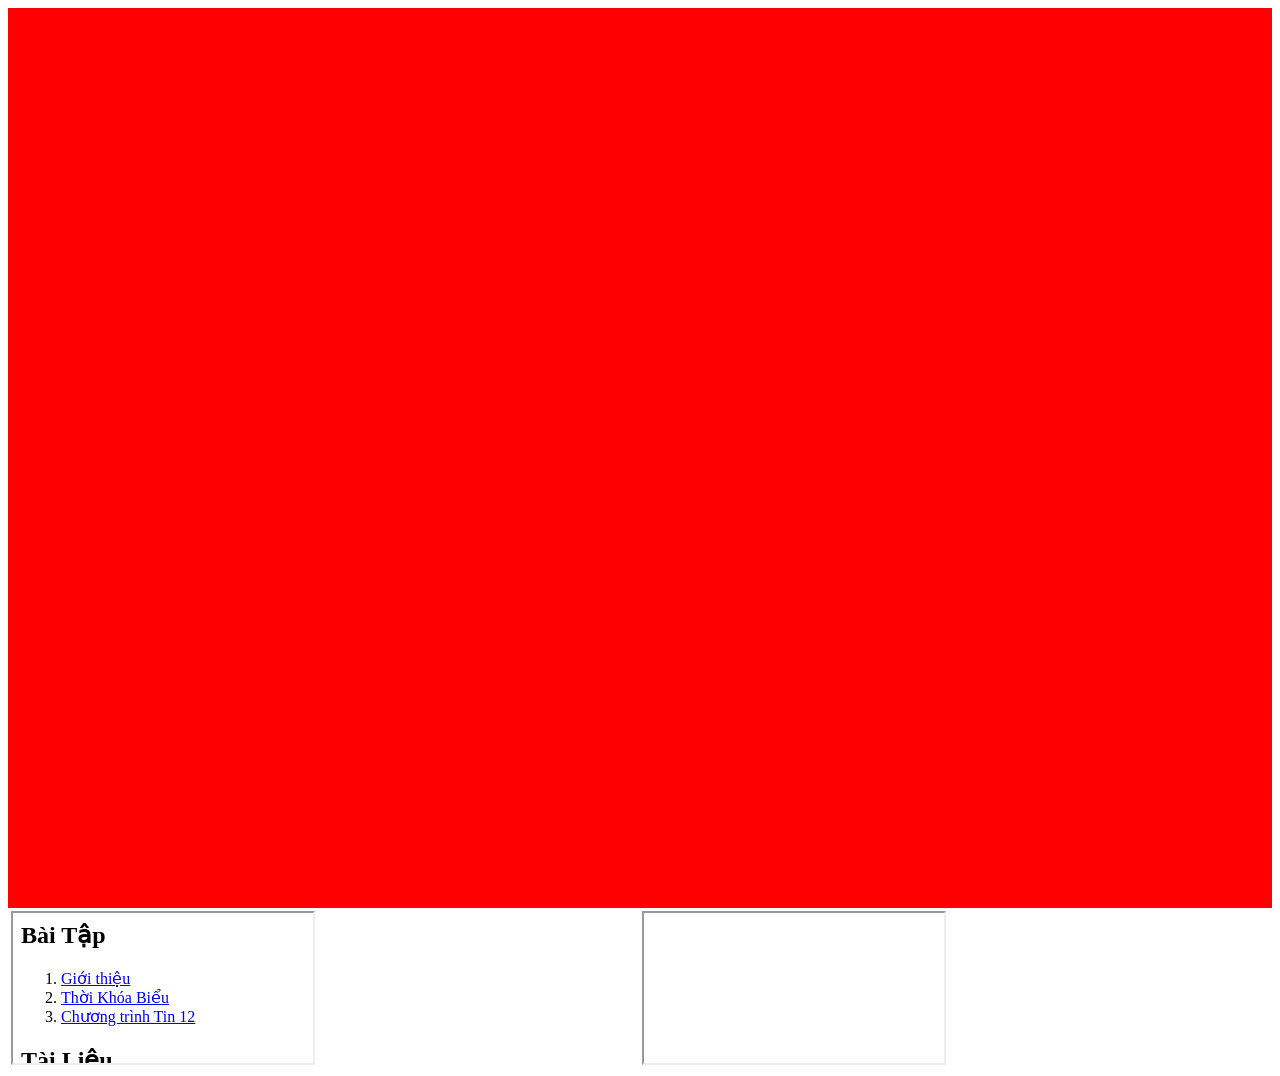
<file: index.html>
<html>
  <head>
    <meta charset="utf-8">
    <link rel="stylesheet" href="style.css">
  </head>
  <body>
    <div class="container">
      <div class="header"></div>
      <div class="menu"></div>
      <div class="content"></div>
      <div class="footer"></div>
      </div>
    <table width="100%">
      <tr>
        <td width="50%">
          <iframe src="list/main.html">
          </iframe>
        </td>
        <td>
          <iframe name="information">
          </iframe>
        </td>
      </tr>
    </table>
  </body>
</html>
</file>
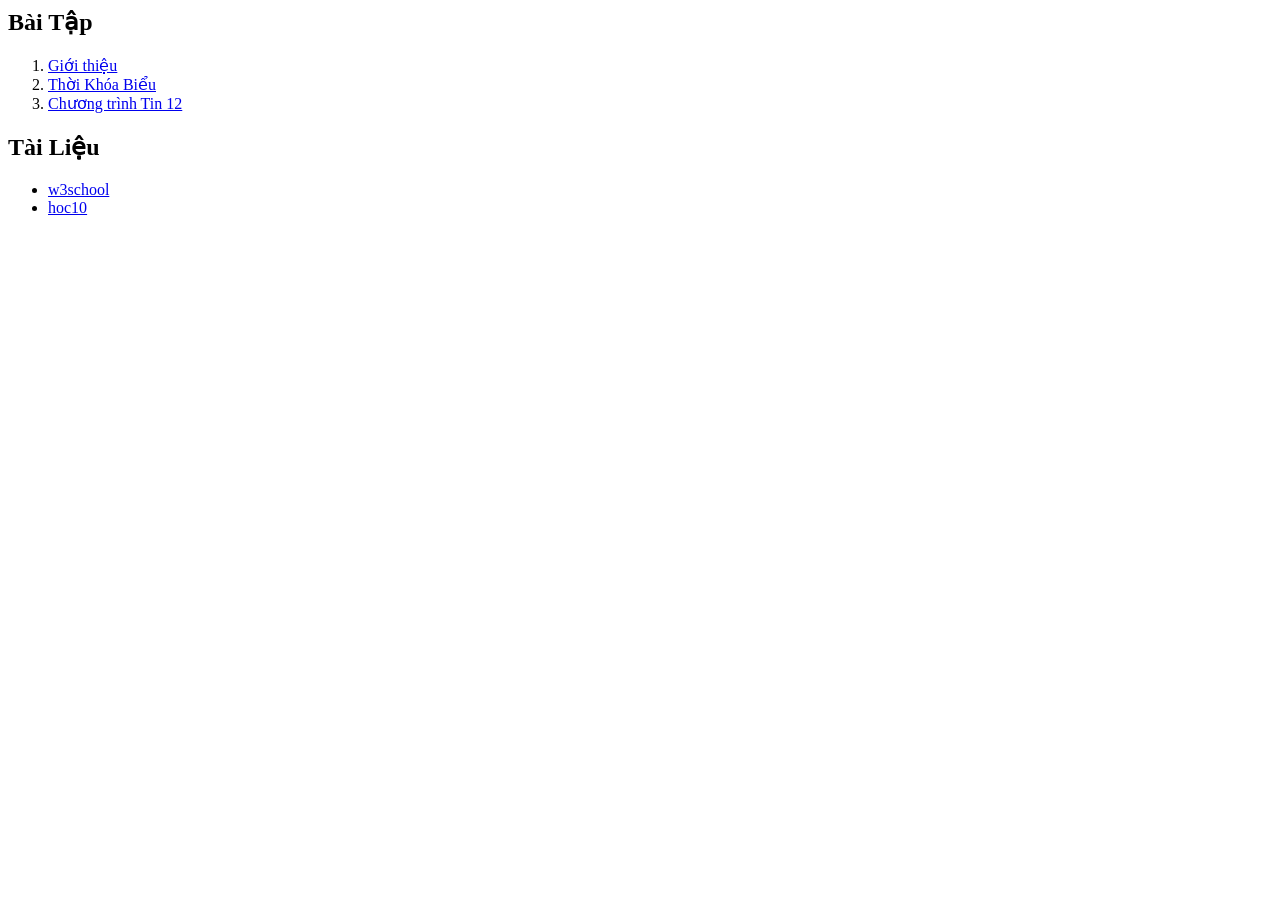
<file: list/main.html>
<html>
  <head>
    <meta charset="utf-8">
  </head>
  <body>
   
          
    <h2> Bài Tập </h2>        
         <ol>
           <li> <a href="../gioithieu/gioithieu.html" target="information">
             Giới thiệu
                </a>
           </li>
           <li> <a href="../tkb/tkb.html" target="information">
             Thời Khóa Biểu
                </a>
           </li>
              <li> <a href="../tinhoc12/tinhoc12.html" target="information">
             Chương trình Tin 12
                </a>
           </li>
          </ol>
    <h2>
      Tài Liệu
    </h2>
          <ul>
            <li> 
              <a href="https://www.w3schools.com/" target="_blank">
              w3school
              </a>
            </li>
            <li>
              <a href="hoc10.vn" target="_blank">
              hoc10
              </a>
            </li>
          </ul>
  </body>
</html>
</file>
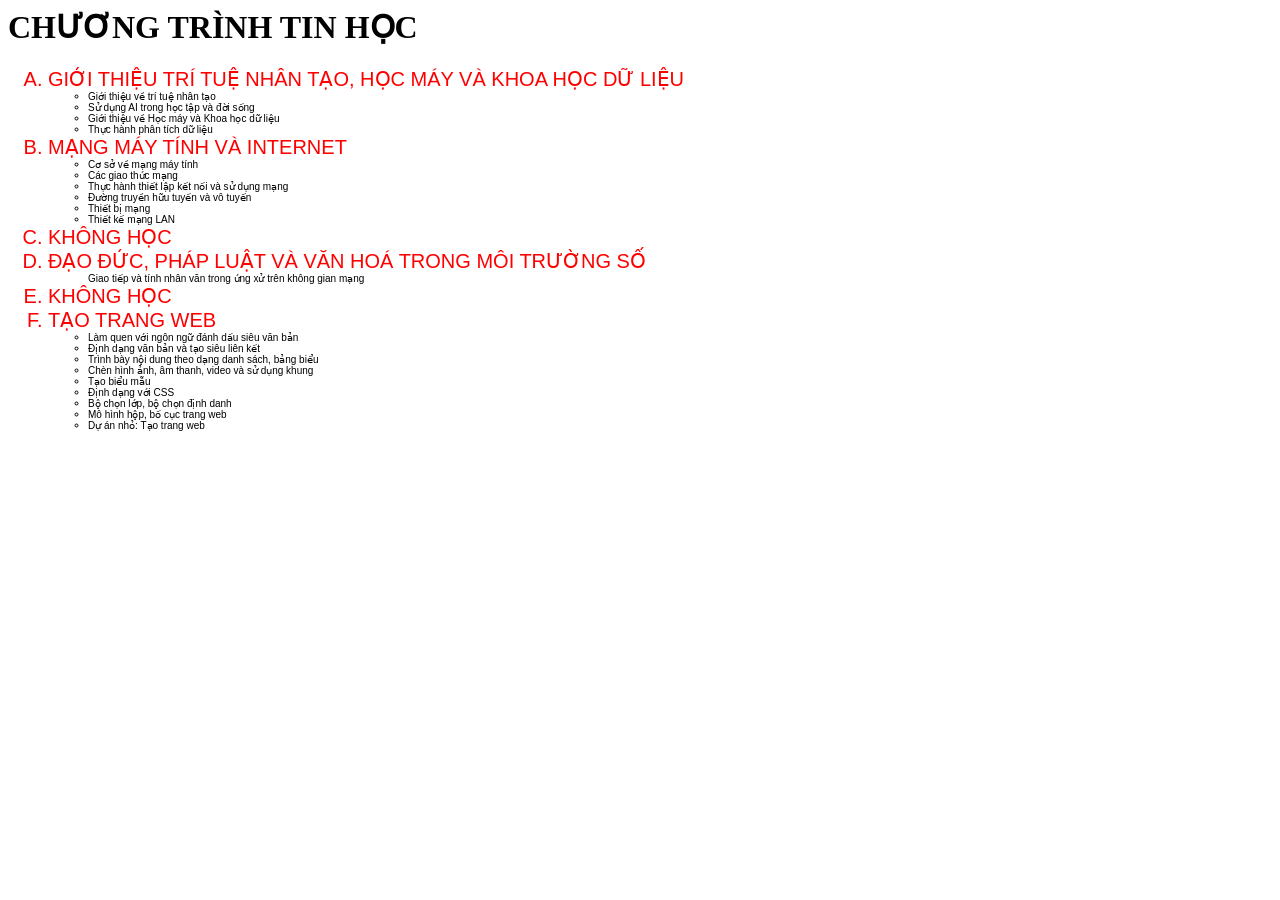
<file: tinhoc12/tinhoc12.html>
<html>
  <head>
    <meta charset = "utf-8">
    <link rel="stylesheet" href="style.css">
  </head>
  <body>
    <h1>
      CHƯƠNG TRÌNH TIN HỌC
    </h1>
    <ol type = "A">
      <li class="f1">
        GIỚI THIỆU TRÍ TUỆ NHÂN TẠO, HỌC MÁY VÀ KHOA HỌC DỮ LIỆU
       <ul class="f2">
        <li>
          Giới thiệu về trí tuệ nhân tạo
        </li>
        <li>
          Sử dụng AI trong học tập và đời sống
        </li>
        <li>
          Giới thiệu về Học máy và Khoa học dữ liệu
        </li>
        <li>
         Thực hành phân tích dữ liệu
        </li>
       </ul>
      </li>
        <li class="f1">
          MẠNG MÁY TÍNH VÀ INTERNET
            <ul class="f2">
        <li>
          Cơ sở về mạng máy tính
        </li>
        <li>
          Các giao thức mạng
        </li>
        <li>
         Thực hành thiết lập kết nối và sử dụng mạng
        </li>
        <li>
         Đường truyền hữu tuyến và vô tuyến
        </li>
        <li>
         Thiết bị mạng
        </li>
        <li>
         Thiết kế mạng LAN
        </li>
       </ul>
      <li class="f1">
        KHÔNG HỌC
      </li>
      <li class="f1">
        ĐẠO ĐỨC, PHÁP LUẬT VÀ VĂN HOÁ TRONG MÔI TRƯỜNG SỐ
         <ul class="f2">
          Giao tiếp và tính nhân văn trong ứng xử trên không gian mạng
        </ul>
      </li>
      <li class="f1">
        KHÔNG HỌC
      </li>
     <li class="f1">
        TẠO TRANG WEB
              <ul class="f2">
        <li>
          Làm quen với ngôn ngữ đánh dấu siêu văn bản
        </li>
        <li>
          Định dạng văn bản và tạo siêu liên kết
        </li>
        <li>
         Trình bày nội dung theo dạng danh sách, bảng biểu
        </li>
        <li>
        Chèn hình ảnh, âm thanh, video và sử dụng khung
        </li>
        <li>
         Tạo biểu mẫu
        </li>
        <li>
         Định dạng với CSS
        </li>
         <li>
         Bộ chọn lớp, bộ chọn định danh
        </li>
        <li>
         Mô hình hộp, bố cục trang web
        </li>
        <li>
          Dự án nhỏ: Tạo trang web
        </li>
       </ul>
      </li>
    </ol>
        </li>
  </body>
</html>
</file>
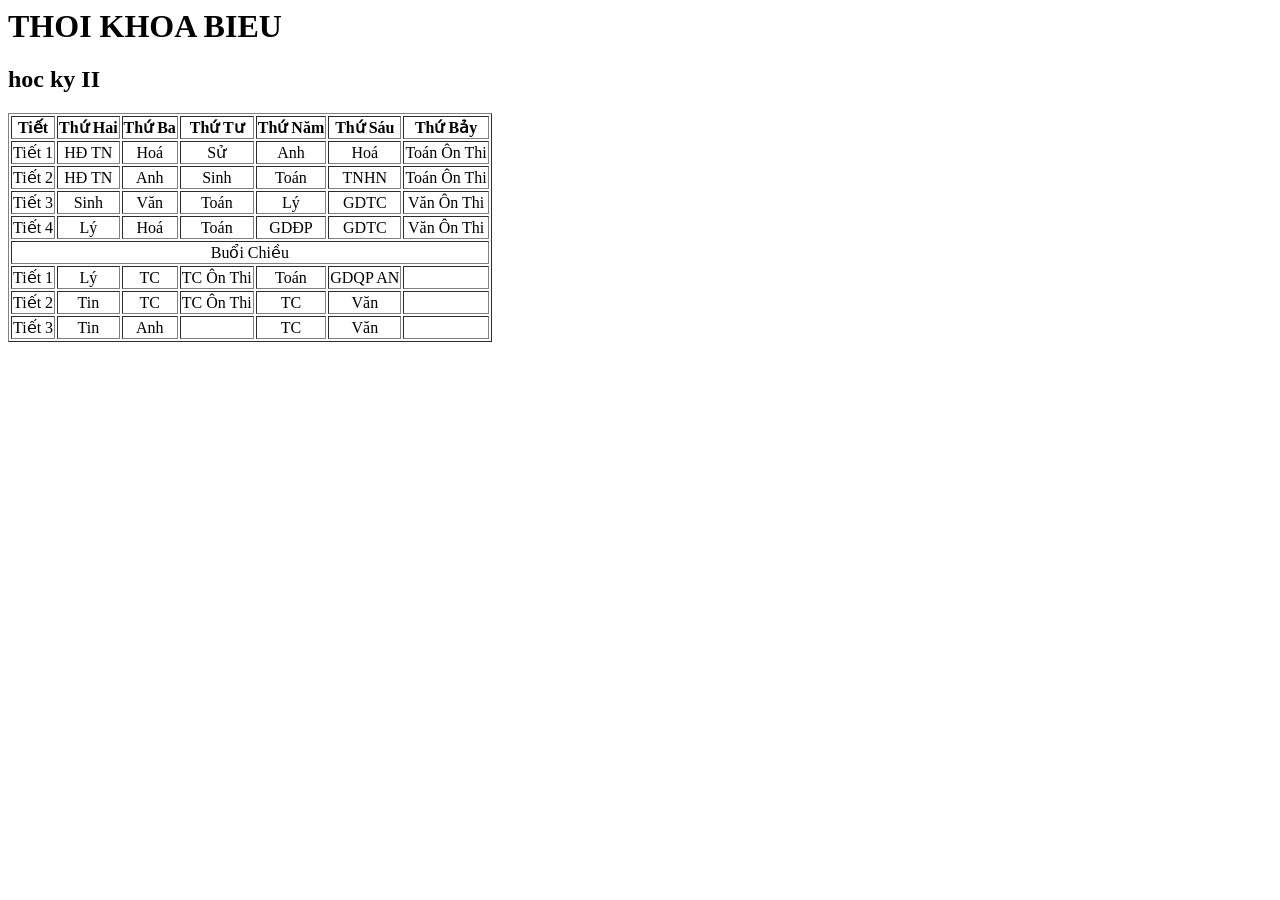
<file: tkb/tkb.html>
<html>
  <head>
    <meta charset="utf-8">
    <style>
      td{text-align: center;}
    </style>
  </head>
  <body>
    <h1>THOI KHOA BIEU</h1>
    <h2>hoc ky II</h2>
    <table border="1">
      <tr>
        <th>Tiết</th> <th>Thứ Hai</th> <th>Thứ Ba</th> <th>Thứ Tư</th> <th>Thứ Năm</th> <th>Thứ Sáu</th> <th>Thứ Bảy</th>
      </tr>
      <tr>
        <td>Tiết 1</td> <td>HĐ TN</td> <td>Hoá</td> <td>Sử</td> <td>Anh</td> <td>Hoá</td> <td>Toán Ôn Thi</td>
      </tr>
      <tr>
        <td>Tiết 2</td> <td>HĐ TN</td> <td>Anh</td> <td>Sinh</td> <td>Toán</td> <td>TNHN</td> <td>Toán Ôn Thi</td>
      </tr>
            <tr>
        <td>Tiết 3</td> <td>Sinh</td> <td>Văn</td> <td>Toán</td> <td>Lý</td> <td>GDTC</td> <td>Văn Ôn Thi</td>
      </tr>
            <tr>
        <td>Tiết 4</td> <td>Lý</td> <td>Hoá</td> <td>Toán</td> <td>GDĐP</td> <td>GDTC</td> <td>Văn Ôn Thi</td>
      </tr>
            <tr>
      <td colspan="7">Buổi Chiều</td>
      </tr>
            <tr>
        <td>Tiết 1</td> <td>Lý</td> <td>TC</td> <td>TC Ôn Thi</td> <td>Toán</td> <td>GDQP AN</td> <td></td>
      </tr>
            <tr>
        <td>Tiết 2</td> <td>Tin</td> <td>TC</td> <td>TC Ôn Thi</td> <td>TC</td> <td>Văn</td> <td></td>
      </tr>
            <tr>
        <td>Tiết 3</td> <td>Tin</td> <td>Anh</td> <td></td> <td>TC</td> <td>Văn</td> <td></td>
      </tr>
    </table>
  </body>
</html>
</file>
<file: style.css>
*{
   font-family: Arial;
}
.container{
   display: flex;
  flex-direction: column;
  height: 100vh;
}
.header{
  flex: 15%;
  background-color: red;
}
.menu{
  flex: 5%
  background-color: red;
}
.content{
  flex: 70%
  background-color: red;
}
.footer{
  flex: 10%
  background-color: red;
}
</file>
<file: tinhoc12/style.css>
.f1{
 color: red;
 margin-top: 18pt:
  margin-bottom: 12pt;
  font-size: 20px;
  font-family: Arial;
}
.f2
{
   color: black;
 margin-top: 10pt:
  margin-bottom: 8pt;
  font-size: 10px;
  font-family: Arial;
}
</file>
